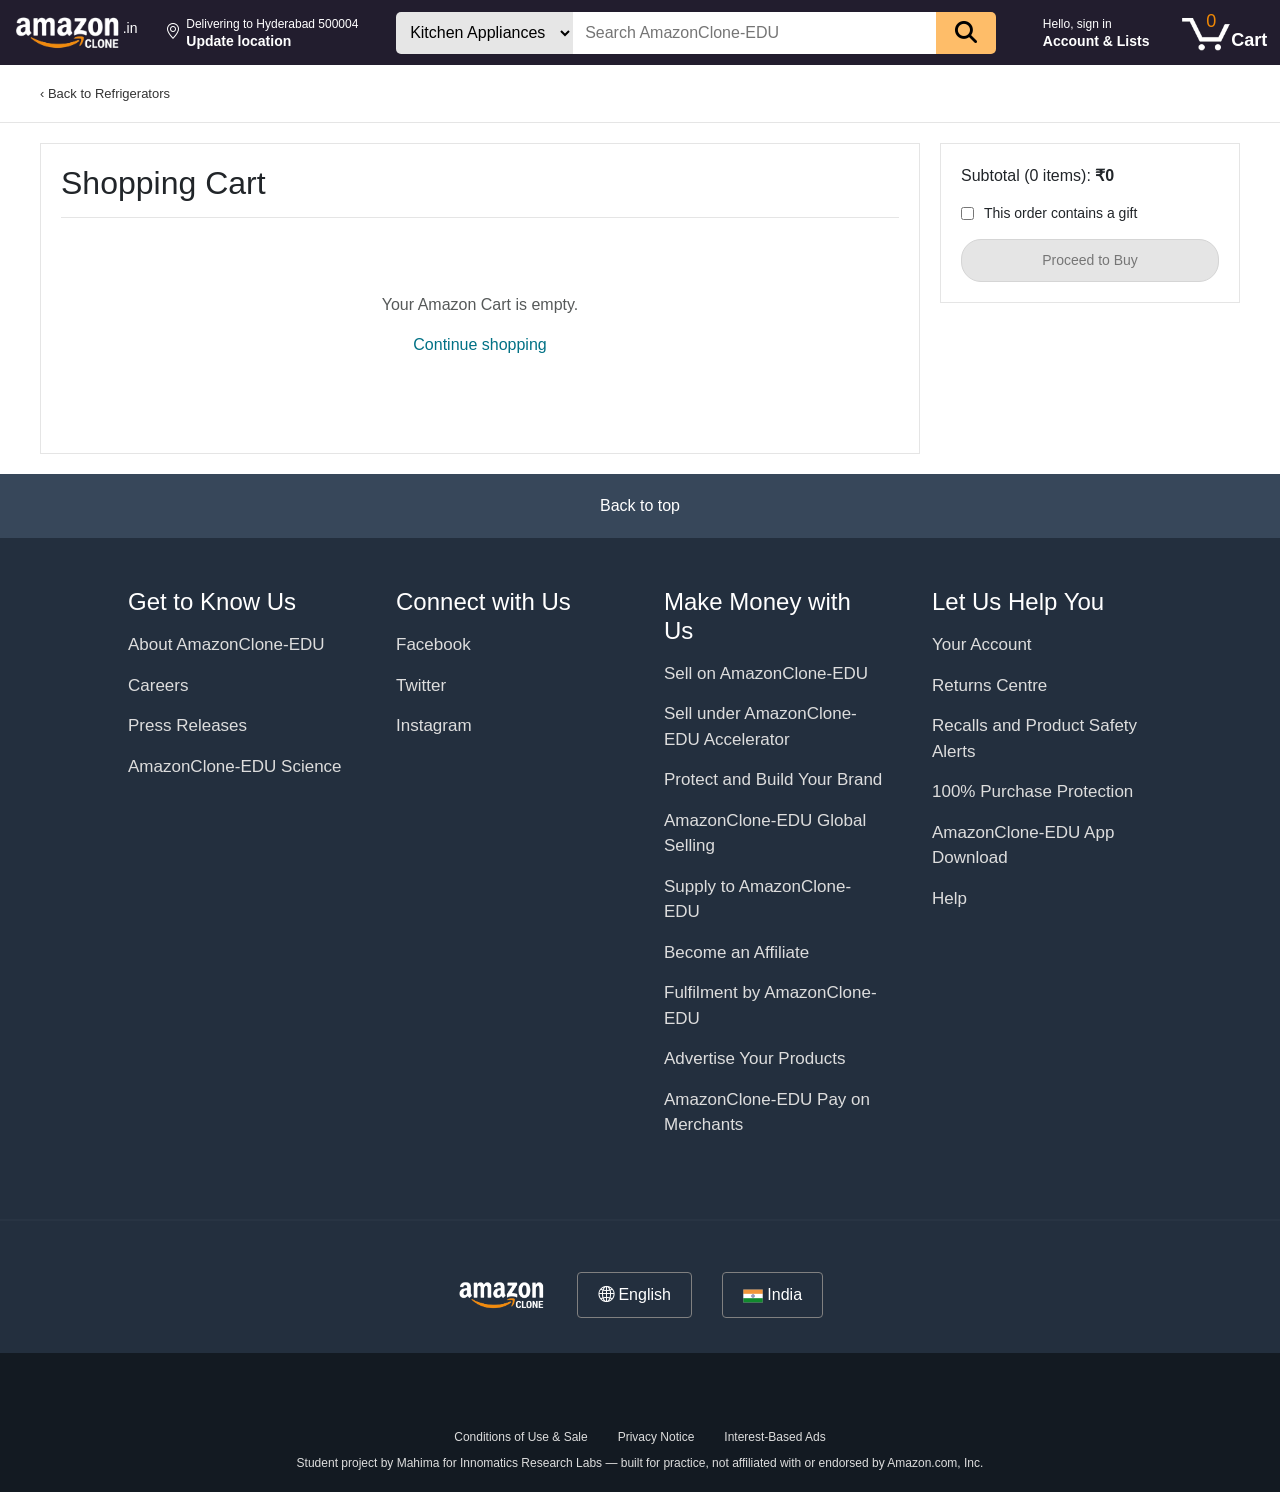
<file: AddToCart.html>
<!DOCTYPE html>
<html lang="en">

<head>
  <meta charset="UTF-8">
  <meta name="viewport" content="width=device-width, initial-scale=1.0">
  <meta name="google-site-verification" content="4iVVer7PLbeOzN-10DGRfQ53-vVK7bqg9NL-HsNJZtI" />
  <title>Shopping Cart - AmazonClone-EDU</title>
  <link rel="stylesheet" href="https://cdnjs.cloudflare.com/ajax/libs/font-awesome/6.4.2/css/all.min.css"
    integrity="sha512-z3gLpd7yknf1YoNbCzqRKc4qyor8gaKU1qmn+CShxbuBusANI9QpRohGBreCFkKxLhei6S9CQXFEbbKuqLg0DA=="
    crossorigin="anonymous" referrerpolicy="no-referrer" />

  <link rel="stylesheet"
    href="https://fonts.googleapis.com/css2?family=Material+Symbols+Rounded:opsz,wght,FILL,GRAD@20..48,100..700,0..1,-50..200" />

  <link href="https://cdn.jsdelivr.net/npm/bootstrap@5.3.8/dist/css/bootstrap.min.css" rel="stylesheet"
    integrity="sha384-sRIl4kxILFvY47J16cr9ZwB07vP4J8+LH7qKQnuqkuIAvNWLzeN8tE5YBujZqJLB" crossorigin="anonymous" />
  <link rel="stylesheet" href="https://cdn.jsdelivr.net/npm/bootstrap-icons@1.11.3/font/bootstrap-icons.min.css" />

  <link rel="stylesheet" href="refrigerator.css">
  <link rel="stylesheet" href="cart.css">
  <link rel="stylesheet" href="https://cdnjs.cloudflare.com/ajax/libs/font-awesome/6.5.1/css/all.min.css">
</head>

<body>

  <nav class="navbar-section">
    <a href="./" class="nav-logo">
      <img src="./images/amazon-clone-white.png" />
      <span>.in</span>
    </a>

    <div class="nav-location">
      <div class="icon"><i class="bi bi-geo-alt"></i></div>
      <div>
        <p>Delivering to Hyderabad 500004</p>
        <h4>Update location</h4>
      </div>
    </div>

    <div class="nav-search-bar">
      <select id="categorySelect">
        <option value="Kitchen Appliances">Kitchen Appliances</option>
        <option value="Electronics">Electronics</option>
        <option value="Vehicles">Vehicles</option>
        <option value="Beauty Products">Beauty Products</option>
        <option value="Decorations">Decorations</option>
        <option value="Furniture">Furniture</option>
      </select>
      <input type="text" id="searchInput" placeholder="Search AmazonClone-EDU" />
      <button id="searchButton" type="button">
        <i class="fa-solid fa-magnifying-glass"></i>
      </button>
    </div>

    <a href="./login.html">
      <div id="accountNav">
        <p>Hello, sign in</p>
        <h4>Account & Lists</h4>
      </div>
    </a>

    <a href="./AddToCart.html" class="cart-link">
      <div class="cart">
        <img src="./images/cart.png" alt="" /> <span id="cartCount">0</span><b>Cart</b>
      </div>
    </a>
  </nav>

  <div class="category-navbar">
    <a href="./refrigerator.html">‹ Back to Refrigerators</a>
  </div>

  <main class="cart-page">
    <div class="cart-items-panel">
      <h2 class="cart-heading">Shopping Cart</h2>
      <div id="cartItemsContainer">
        <!-- cart rows injected by cart.js -->
      </div>
    </div>

    <aside class="order-summary">
      <p class="summary-subtotal">
        Subtotal (<span id="summaryItemCount">0</span> items):
        <span id="summarySubtotal" class="summary-amount">₹0</span>
      </p>
      <label class="pod-checkbox-label">
        <input type="checkbox" id="isGiftCheckbox">
        This order contains a gift
      </label>
      <button id="checkoutBtn" class="checkout-btn">Proceed to Buy</button>
    </aside>
  </main>

  <!-- FOOTER -->
  <footer>
    <div class="back-top">
      <a href="#">Back to top</a>
    </div>

    <div class="footer-links">
      <div class="column">
        <h4>Get to Know Us</h4>
        <a href="#">About AmazonClone-EDU</a>
        <a href="#">Careers</a>
        <a href="#">Press Releases</a>
        <a href="#">AmazonClone-EDU Science</a>
      </div>

      <div class="column">
        <h4>Connect with Us</h4>
        <a href="#">Facebook</a>
        <a href="#">Twitter</a>
        <a href="#">Instagram</a>
      </div>

      <div class="column">
        <h4>Make Money with Us</h4>
        <a href="#">Sell on AmazonClone-EDU</a>
        <a href="#">Sell under AmazonClone-EDU Accelerator</a>
        <a href="#">Protect and Build Your Brand</a>
        <a href="#">AmazonClone-EDU Global Selling</a>
        <a href="#">Supply to AmazonClone-EDU</a>
        <a href="#">Become an Affiliate</a>
        <a href="#">Fulfilment by AmazonClone-EDU</a>
        <a href="#">Advertise Your Products</a>
        <a href="#">AmazonClone-EDU Pay on Merchants</a>
      </div>

      <div class="column">
        <h4>Let Us Help You</h4>
        <a href="#">Your Account</a>
        <a href="#">Returns Centre</a>
        <a href="#">Recalls and Product Safety Alerts</a>
        <a href="#">100% Purchase Protection</a>
        <a href="#">AmazonClone-EDU App Download</a>
        <a href="#">Help</a>
      </div>
    </div>

    <hr>

    <div class="footer-bottom">
      <img src="./images/amazon-clone-white.png" width="90px" />
      <button class="btn"><i class="bi bi-globe2"></i> English</button>
      <button class="btn">
        <img src="./images/flag.png" width="20px" alt="" /> India
      </button>
    </div>
  </footer>

  <div class="nav-footer">
    <div class="terms_conditions">
      <a href="#">Conditions of Use & Sale</a>
      <a href="#">Privacy Notice</a>
      <a href="#">Interest-Based Ads</a>
    </div>
    <t class="copyright">Student project by Mahima for Innomatics Research Labs — built for practice, not affiliated with or endorsed by Amazon.com, Inc.</t>
  </div>

  <script src="./cart.js"></script>
  <script src="https://cdn.jsdelivr.net/npm/bootstrap@5.3.8/dist/js/bootstrap.bundle.min.js"
    integrity="sha384-FKyoEForCGlyvwx9Hj09JcYn3nv7wiPVlz7YYwJrWVcXK/BmnVDxM+D2scQbITxI"
    crossorigin="anonymous"></script>

</body>

</html>
</file>
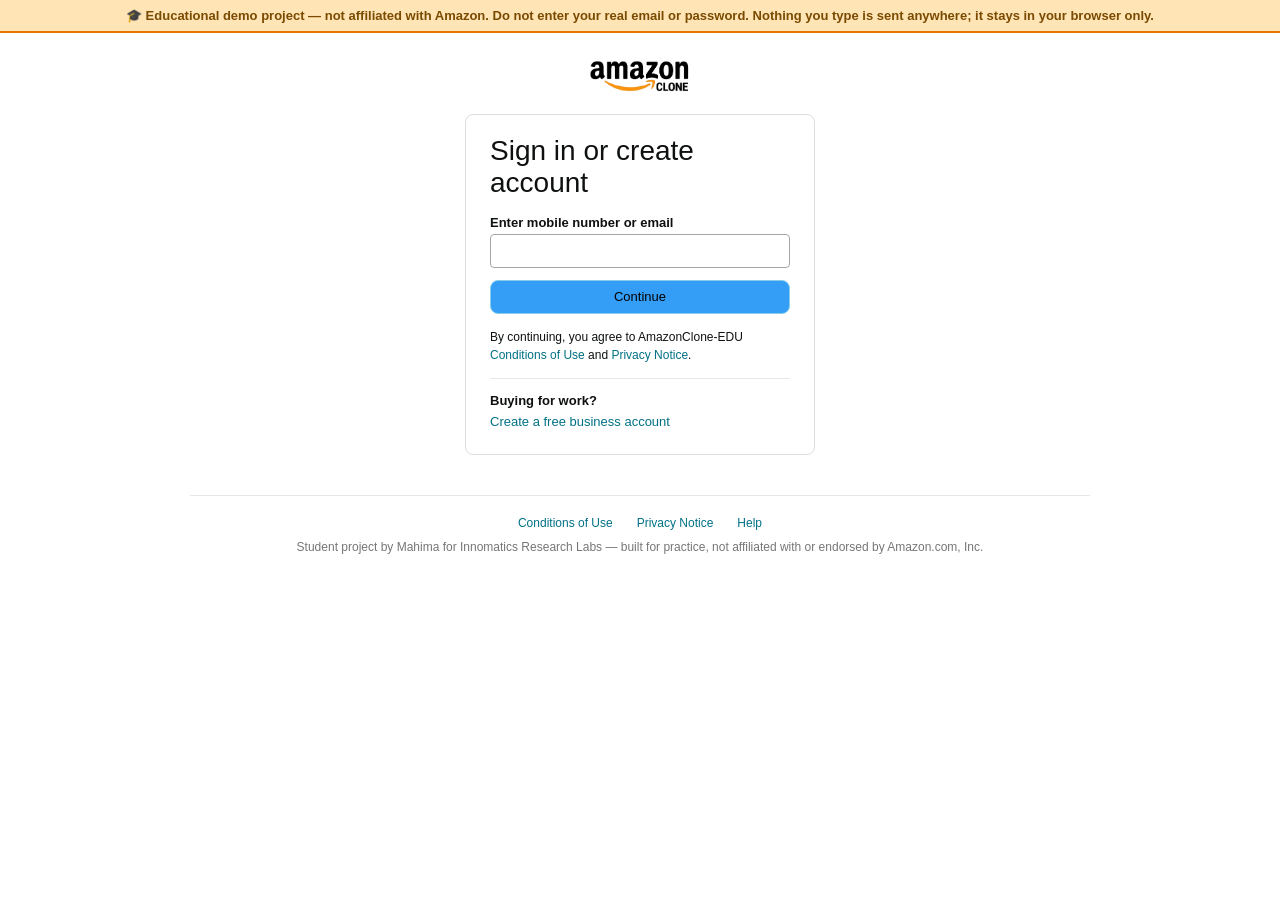
<file: login.html>
<!DOCTYPE html>
<html lang="en">

<head>
    <meta charset="UTF-8">
    <meta name="viewport" content="width=device-width, initial-scale=1.0">
    <meta name="google-site-verification" content="4iVVer7PLbeOzN-10DGRfQ53-vVK7bqg9NL-HsNJZtI" />
    <title>AmazonClone-EDU Sign-In (Educational Demo)</title>
    <meta name="robots" content="noindex, nofollow">
    <link rel="stylesheet" href="login.css">
</head>

<body>
    <div class="demo-banner">
        🎓 Educational demo project — not affiliated with Amazon. Do not enter your real email or password. Nothing you type is sent anywhere; it stays in your browser only.
    </div>

    <div class="logo-row">
        <a href="#" class="logo-link">
            <img src="./images/amazon-clone-logo.png" alt="AmazonClone-EDU" class="logo-img">
        </a>
    </div>

    <main class="auth-wrapper">
        <div class="auth-card">

            <section id="emailStep" class="auth-step">
                <h1 class="auth-heading">Sign in or create account</h1>

                <form id="emailForm" novalidate>
                    <label for="emailInput" class="field-label">Enter mobile number or email</label>
                    <input type="text" id="emailInput" class="text-input" autocomplete="off">
                    <p class="error-text" id="emailError"></p>

                    <button type="submit" class="primary-btn">Continue</button>
                </form>

                <p class="terms-text">
                    By continuing, you agree to AmazonClone-EDU
                    <a href="#">Conditions of Use</a> and
                    <a href="#">Privacy Notice</a>.
                </p>

                <hr>

                <p class="section-label">Buying for work?</p>
                <a href="#" class="text-link">Create a free business account</a>
            </section>

            <section id="passwordStep" class="auth-step hidden">
                <h1 class="auth-heading">Sign in</h1>

                <p class="identity-line">
                    <span id="passwordStepEmail"></span>
                    <a href="#" id="changeEmailLink" class="text-link">Change</a>
                </p>

                <form id="passwordForm" novalidate>
                    <label for="passwordInput" class="field-label">Password</label>
                    <input type="password" id="passwordInput" class="text-input" autocomplete="off" placeholder="Any demo password">
                    <label class="checkbox-label">
                        <input type="checkbox" id="showPasswordCheckbox">
                        Show password
                    </label>
                    <p class="error-text" id="passwordError"></p>

                    <button type="submit" class="primary-btn">Sign in</button>
                </form>

                <a href="#" class="text-link forgot-link">Forgot your password?</a>

                <hr>

                <p class="section-label">New to AmazonClone-EDU?</p>
                <button type="button" id="goToRegisterBtn" class="secondary-btn">Create your AmazonClone-EDU account</button>
            </section>

            <section id="registerStep" class="auth-step hidden">
                <h1 class="auth-heading">Create account</h1>

                <form id="registerForm" novalidate>
                    <label for="nameInput" class="field-label">Your name</label>
                    <input type="text" id="nameInput" class="text-input" autocomplete="name">

                    <label for="registerEmailInput" class="field-label">Mobile number or email</label>
                    <input type="text" id="registerEmailInput" class="text-input" autocomplete="off">

                    <label for="registerPasswordInput" class="field-label">Password</label>
                    <input type="password" id="registerPasswordInput" class="text-input" autocomplete="off" placeholder="Make up any demo password">
                    <p class="hint-text">This is a demo field — please don't use a real password. Must be at least 6 characters.</p>

                    <label for="registerConfirmInput" class="field-label">Re-enter password</label>
                    <input type="password" id="registerConfirmInput" class="text-input" autocomplete="off">

                    <p class="error-text" id="registerError"></p>

                    <button type="submit" class="primary-btn">Create your AmazonClone-EDU account</button>
                </form>

                <p class="terms-text">
                    By creating an account, you agree to AmazonClone-EDU
                    <a href="#">Conditions of Use</a> and
                    <a href="#">Privacy Notice</a>.
                </p>

                <hr>

                <p class="section-label">Already have an account?</p>
                <button type="button" id="goToSigninBtn" class="secondary-btn">Sign in instead</button>
            </section>

            <section id="successStep" class="auth-step hidden">
                <h1 class="auth-heading">You're signed in</h1>
                <p class="identity-line" id="successMessage"></p>
                <button type="button" id="continueShoppingBtn" class="primary-btn">Continue shopping</button>
                <button type="button" id="signOutBtn" class="secondary-btn">Sign out</button>
            </section>

        </div>
    </main>

    <hr class="page-divider">

    <footer class="auth-footer">
        <div class="footer-links-row">
            <a href="#">Conditions of Use</a>
            <a href="#">Privacy Notice</a>
            <a href="#">Help</a>
        </div>
        <p class="copyright-text">Student project by Mahima for Innomatics Research Labs — built for practice, not affiliated with or endorsed by Amazon.com, Inc.</p>
    </footer>

    <script src="./login.js"></script>

</body>

</html>
</file>
<file: refrigerator.css>
* {
    margin: 0;
    padding: 0;
    box-sizing: border-box;
}

body {
    font-family: 'Segoe UI', Tahoma, Geneva, Verdana, sans-serif;
}

@keyframes fadeIn {
    from {
        opacity: 0;
        transform: translateY(20px);
    }

    to {
        opacity: 1;
        transform: translateY(0);
    }
}

/* NAVBAR */
.navbar-section {
    display: flex;
    align-items: center;
    justify-content: space-evenly;
    gap: 10px;
    background-color: rgb(34, 29, 46);
    width: 100%;
    height: 65px;
    color: white;
}

.nav-logo {
    display: flex;
    align-items: center;
    cursor: pointer;
    justify-content: center;
}

.nav-logo img {
    width: 110px;
}

.nav-logo span {
    font-size: 14px;
    margin-bottom: 8px;
}

.nav-location {
    display: flex;
    align-items: center;
    cursor: pointer;
}

.nav-location .icon {
    padding: 5px;
}

.nav-location p {
    font-size: 12px;
    color: rgb(255, 255, 255);
    font-weight: 400;
    font-family: 'Amazon Ember', sans-serif;
    margin: 0;
}

.nav-location h4 {
    font-size: 14px;
    color: rgb(255, 255, 255);
    font-weight: 700;
    font-family: 'Amazon Ember', sans-serif;
    margin: 0;
}

.nav-search-bar {
    flex: 1;
    max-width: 600px;
    height: 42px;
    display: flex;
    margin: 0 15px;
}

.nav-search-bar select {
    width: fit-content;
    border: none;
    background: #e6e6e6;
    padding: 10px;
    border-radius: 5px 0 0 5px;
}

.nav-search-bar input {
    flex: 1;
    border: none;
    padding: 12px;
    font-size: 16px;
    outline: none;
}

.nav-search-bar button {
    width: 60px;
    border: none;
    background: #febd69;
    font-size: 22px;
    cursor: pointer;
    border-radius: 0 5px 5px 0;
}

.navbar-section a {
    text-decoration: none;
    color: inherit;
}

#accountNav {
    cursor: pointer;
    padding: 0 8px;
    border: 1px solid transparent;
    border-radius: 2px;
}

#accountNav:hover {
    border-color: #fff;
}

#accountNav p {
    font-size: 12px;
    color: #fff;
    white-space: nowrap;
    margin: 0;
}

#accountNav h4 {
    font-size: 14px;
    font-weight: 700;
    color: #fff;
    white-space: nowrap;
    margin: 0;
}

.orders p {
    font-size: 12px;
}

.orders h4 {
    font-size: 14px;
}

.cart {
    font-size: 18px;
    cursor: pointer;
    position: relative;
    display: flex;
    align-items: center;
}

.cart img {
    width: 50px;
}


.cart #cartCount {
    color: #f08804;
    position: absolute;
    top: 0;
    left: 25px;
}

.cart b {
    padding-top: 15px;
}

/* TABS */
.features {
    height: 40px;
    background-color: #232f3e;
    display: flex;
    justify-content: space-between;
    align-items: center;
    padding: 0 15px;
}

.tabs {
    display: flex;
    align-items: center;
    gap: 25px;
    color: white;
}

.prime {
    color: white;
}


/* CATEGORY NAVBAR */
.category-navbar {
    width: 100%;
    height: 58px;
    background: #ffffff;
    display: flex;
    align-items: center;
    padding: 0 40px;
    gap: 40px;
    border-bottom: 1px solid #e5e5e5;
    overflow-x: auto;
}

.category-navbar::-webkit-scrollbar {
    display: none;
}

.category-navbar a {
    text-decoration: none;
    color: #333;
    font-size: 13px;
    white-space: nowrap;
    display: flex;
    align-items: center;
}

.category-navbar a:hover {
    text-decoration: underline;
    color: #1f66b2;
}

main {
    display: flex;
    width: 100vw;
    padding-right: 30px;
    animation: fadeIn 1s ease forwards;
}

/* SIDE SECTION */
.sidebar {
    width: 20%;
    padding: 20px;
    background: #fff;
}

.sidebar-collapse {
    display: none;
}

.filter-section {
    margin-bottom: 15px;
}

.filter-section h4 {
    font-weight: 700;
    margin-bottom: 10px;
    color: #0f1111;
}

.filter-section label {
    display: flex;
    align-items: center;
    gap: 12px;
    font-size: 15px;
    margin-bottom: 10px;
    cursor: pointer;
    color: #0f1111;
}

.filter-section input {
    width: 15px;
    height: 17px;
    cursor: pointer;
}

.filter-section p {
    font-size: 15px;
    line-height: 20px;
    color: #0f1111;
}

.range-slider {
    position: relative;
    height: 24px;
    display: flex;
    align-items: center;
}

.range-track {
    position: absolute;
    left: 0;
    right: 0;
    height: 4px;
    background: #d9d9d9;
    border-radius: 2px;
}

.range-track-highlight {
    position: absolute;
    height: 4px;
    background: #146eb4;
    border-radius: 2px;
}

.range-slider input[type="range"] {
    position: absolute;
    top: 0;
    left: 0;
    width: 100%;
    height: 24px;
    margin: 0;
    background: none;
    pointer-events: none;
    -webkit-appearance: none;
    appearance: none;
}

.range-slider input[type="range"]::-webkit-slider-runnable-track {
    -webkit-appearance: none;
    background: transparent;
}

.range-slider input[type="range"]::-moz-range-track {
    background: transparent;
}

.range-slider input[type="range"]::-webkit-slider-thumb {
    pointer-events: auto;
    -webkit-appearance: none;
    appearance: none;
    width: 20px;
    height: 20px;
    border-radius: 50%;
    background: #fff;
    border: 5px solid #146eb4;
    box-shadow: 0 0 0 6px rgba(20, 110, 180, 0.15);
    cursor: pointer;
    position: relative;
    z-index: 2;
}

.range-slider input[type="range"]::-moz-range-thumb {
    pointer-events: auto;
    width: 20px;
    height: 20px;
    border-radius: 50%;
    background: #fff;
    border: 5px solid #146eb4;
    box-shadow: 0 0 0 6px rgba(20, 110, 180, 0.15);
    cursor: pointer;
}

.filter-section input[type="checkbox"] {
    width: 15px;
    height: 17px;
}

.rating {
    display: flex;
    align-items: center;
    gap: 8px;
    cursor: pointer;
}

.stars {
    color: #ff9900;
    font-size: 25px;
}

.rating span:last-child {
    font-size: 15px;
    color: #0f1111;
}

.rating:hover {
    color: #c7511f;
}

.filter-section .price {
    font-weight: 500;
}

.range-slider {
    position: relative;
    margin-bottom: 50px;
    margin-top: 20px;
}

.range-slider input {
    width: 100%;
    appearance: none;
    height: 4px;
    background: #1f66b2;
    border-radius: 5px;
    outline: none;
    position: absolute;
}

.back-link {
    text-decoration: none;
    color: #0f1111;
    font-size: 15px;
    display: block;
    margin-bottom: 15px;
}

.filter-section ul {
    list-style: none;
    padding-left: 18px;
}

.filter-section li {
    font-size: 15px;
    margin-bottom: 2px;
    color: #0f1111;
    cursor: pointer;
    line-height: 28px;
}

.filter-section .active {
    font-weight: bold;
}

.filter-section li:hover,
.back-link:hover {
    color: #c7511f;
}


/* PRODUCTS */
.products {
    display: grid;
    grid-template-columns: repeat(4, 1fr);
    gap: 20px;
    width: 80%;
    padding-top: 25px;
}

.card {
    border: 1px solid #e5e5e5;
    max-height: 765px;
    padding: 12px;
    background: #fff;
    cursor: pointer;
    display: flex;
    flex-direction: column;
}

.card img {
    width: 100%;
    height: 320px;
    object-fit: contain;
}

.card h3 {
    font-size: 16px;
    font-weight: 500;
    margin: 15px 0;
}

.rating {
    color: #f08804;
    margin-bottom: 10px;
    font-size: 14px;
    font-weight: 400;
}

.rating span:last-child {
    color: #007185;
}

.card p {
    margin-bottom: 10px;
    color: #565959;
    font-size: 15px;
}

.price {
    font-size: 30px;
    color: #000;
    margin-bottom: 10px;
}

.mrp {
    font-size: 18px;
    text-decoration: line-through;
    color: #565959;
}

.offer {
    color: #cc0c39;
    font-weight: bold;
}

.delivery {
    color: #000;
    line-height: 25px;
}

.card:hover {
    box-shadow: 0 0 8px rgba(0, 0, 0, 0.2);
}

.OUT {
    color: red;
}


/* RECOMMENDATION */
.signin-section {
    width: 100%;
    background: #fff;
    border: 1px solid #ddd;
    text-align: center;
    padding: 60px 20px 25px;
    margin: 20px auto;
}

.signin-section h2 {
    font-size: 22px;
    font-weight: 700;
    margin-bottom: 20px;
    color: #000;
}

.signin-btn {
    width: 300px;
    height: 42px;
    background: #349ef6;
    border: 1px solid skyblue;
    border-radius: 8px;
    font-weight: 500;
    border: none;
    border-radius: 25px;
    font-size: 18px;
    cursor: pointer;
    margin-bottom: 10px;
}

.signin-btn:hover {
    background: #59cef8;
}

.signin-section p {
    font-size: 14px;
    color: #111;
}

.signin-section a {
    color: #2162a1;
    text-decoration: none;
}

.signin-section a:hover {
    text-decoration: underline;
}


/* FOOTER */
footer {
    background: #232f3e;
    color: white;
}

.back-top {
    background: #37475a;
    text-align: center;
    padding: 20px;
}

.back-top a {
    color: white;
    text-decoration: none;
    font-size: 16px;
    font-weight: 500;
}

.footer-links {
    width: 80%;
    margin: auto;
    padding: 50px 0;
    display: flex;
    justify-content: space-between;
    flex-wrap: wrap;
}

.column {
    display: flex;
    flex-direction: column;
    width: 220px;
}

.column h4 {
    margin-bottom: 15px;
}

.column a {
    text-decoration: none;
    color: #dddddd;
    margin-bottom: 15px;
    font-size: 17px;
}

.column a:hover {
    text-decoration: underline;
}

hr {
    border: 1px solid #3a4553;
}

/* Bottom Section */
.footer-bottom {
    padding: 35px;
    display: flex;
    justify-content: center;
    align-items: center;
    gap: 30px;
}

.logo {
    width: 120px;
}

.btn {
    background: transparent;
    color: white;
    border: 1px solid gray;
    padding: 10px 20px;
    border-radius: 4px;
    cursor: pointer;
    font-size: 16px;
}

.btn:hover {
    border-color: white;
}

/* Navigation Footer */
.nav-footer {
    width: 100%;
    background: #131A22;
    padding: 35px 0 20px;
}

/* Nav-Footer Links */
.nav-footer-links {
    width: 900px;
    margin: 0 auto;
    display: grid;
    grid-template-columns: repeat(4, 1fr);
    gap: 28px 60px;
}

.nav-footer-links a {
    text-decoration: none;
    width: 150px;
}

.nav-footer-links h5 {
    color: #DDD;
    font-size: 12px;
    font-weight: 700;
    font-family: Arial, Helvetica, sans-serif;
    margin-bottom: 2px;
}

.nav-footer-links span {
    display: block;
    color: #999;
    font-size: 12px;
    line-height: 1.2;
    font-family: Arial, Helvetica, sans-serif;
}

.nav-footer-links a:hover h5,
.nav-footer-links a:hover span {
    text-decoration: underline;
}

/* Bottom Links */
.terms_conditions {
    margin-top: 40px;
    display: flex;
    justify-content: center;
    gap: 30px;
}

.terms_conditions a {
    color: #DDD;
    text-decoration: none;
    font-size: 12px;
    font-family: Arial, Helvetica, sans-serif;
}

.terms_conditions a:hover {
    text-decoration: underline;
}

/* Copyright */
.copyright {
    margin-top: 8px;
    display: flex;
    justify-content: center;
    color: #DDD;
    font-size: 12px;
    font-family: Arial, Helvetica, sans-serif;
}

/* ADD TO CART */
.cart-link {
    text-decoration: none;
    color: inherit;
}

.add-to-cart-btn {
    width: 100%;
    padding: 10px;
    background: #97bbe0;
    border: 1px solid #0f766e;
    border-radius: 20px;
    font-size: 18px;
    font-weight: 500;
    cursor: pointer;
    transition: background 0.15s ease;
    margin-top: auto;
}

.add-to-cart-btn:hover {
    background: #5c7c9d;
}

.add-to-cart-btn:disabled {
    background: #e5e5e5;
    color: #767676;
    border-color: #d5d5d5;
    cursor: not-allowed;
}

.add-to-cart-btn.added {
    background: #d19a58;
    border-color: #d19a58;
    color: #fff;
}


/* RESPONSIVENESS */
html,
body {
    overflow-x: hidden;
    max-width: 100%;
}

.features {
    overflow-x: auto;
    scrollbar-width: none;
}

.features::-webkit-scrollbar {
    display: none;
}

.tabs {
    flex-shrink: 0;
    white-space: nowrap;
}

@media (max-width: 1200px) {
    .navbar-section {
        padding: 0 10px;
    }

    .nav-location p {
        font-size: 9px;
    }

    .tabs div {
        display: none;
    }

    .tabs div:nth-child(1) {
        display: block;
    }

    .products {
        grid-template-columns: repeat(3, 1fr);
    }

    .nav-footer-links {
        width: 90%;
        grid-template-columns: repeat(4, 1fr);
    }

    .column {
        width: 150px;
    }

    .column a {
        font-size: 13px;
    }

    .column h4 {
        font-size: 15px;
    }
}

@media (max-width: 992px) {
    .navbar-section {
        flex-wrap: wrap;
        height: auto;
        padding: 10px;
        justify-content: space-between;
    }

    .nav-logo {
        order: 1;
    }

    #accountNav {
        order: 2;
    }

    .cart-link,
    .cart {
        order: 3;
    }

    .nav-location,
    .orders {
        display: none;
    }

    .nav-search-bar {
        order: 4;
        width: 100%;
        max-width: 100%;
        flex: 1 1 100%;
        margin: 10px 0 0;
    }

    main {
        width: 100%;
    }

    .sidebar {
        width: 30%;
    }

    .products {
        width: 70%;
        grid-template-columns: repeat(2, 1fr);
    }

    .card img {
        height: 220px;
    }

    .category-navbar {
        padding: 0 15px;
        gap: 20px;
    }

    .footer-links {
        gap: 30px;
        text-align: center;
    }

    .nav-footer-links {
        grid-template-columns: repeat(2, 1fr);
    }

    .column {
        width: 100px;
    }

    .column a {
        font-size: 10px;
    }

    .column h4 {
        font-size: 12px;
    }
}

@media (max-width: 576px) {
    .navbar-section {
        padding: 8px;
        gap: 8px;
    }

    .nav-logo img {
        width: 80px;
    }

    .nav-search-bar select {
        max-width: 90px;
        font-size: 13px;
        padding: 8px 4px;
    }

    .nav-search-bar input {
        min-width: 0;
        padding: 10px 8px;
        font-size: 14px;
    }

    .nav-search-bar button {
        width: 44px;
        font-size: 18px;
    }

    #accountNav p,
    #accountNav h4 {
        font-size: 11px;
    }

    .cart {
        font-size: 15px;
    }

    .tabs {
        gap: 12px;
        font-size: 14px;
    }

    .category-navbar {
        padding: 0 12px;
        gap: 16px;
    }

    main {
        position: relative;
    }

    .sidebar {
        width: 50%;
        position: absolute;
        top: 0;
        left: 0;
        z-index: 10;
        transition: all 0.5s ease-in-out;
        box-shadow: 4px 0 16px -2px rgba(0, 0, 0, 0.1),
            2px 0 6px -2px rgba(0, 0, 0, 0.05);
    }

    .sidebar-collapse {
        display: block;
        border: none;
        background-color: white;
        padding: 10px;
        width: 40px;
        height: 40px;
        position: absolute;
        top: 0;
        left: 210px;
    }

    .sidebar.active {
        transform: translateX(-210px);
    }

    .products {
        width: 100%;
        grid-template-columns: 1fr;
        gap: 0px;
    }

    .card {
        margin: 30px 30px 0px 50px;
    }

    .card img {
        height: 150px;
    }

    .add-to-cart-btn {
        width: fit-content;
        padding: 10px 40px;
    }

    .nav-footer-links {
        grid-template-columns: 1fr;
        width: 90%;
    }

    .terms_conditions {
        flex-wrap: wrap;
        gap: 12px;
    }

    .signin-section {
        padding: 40px 15px 20px;
    }

    .signin-btn {
        width: 100%;
    }
}
</file>
<file: cart.css>
.cart-page {
    display: flex;
    gap: 20px;
    padding: 20px 40px;
    align-items: flex-start;
}

.cart-items-panel {
    flex: 1;
    background: #fff;
    border: 1px solid #e5e5e5;
    padding: 20px;
}

.cart-heading {
    padding-bottom: 15px;
    border-bottom: 1px solid #e5e5e5;
    margin-bottom: 15px;
}

.cart-row {
    display: flex;
    gap: 20px;
    padding: 20px 0;
    border-bottom: 1px solid #e5e5e5;
}

.cart-row img {
    width: 140px;
    height: 140px;
    object-fit: contain;
}

.cart-row-details {
    flex: 1;
    display: flex;
    flex-direction: column;
    gap: 6px;
}

.cart-row-details h3 {
    font-size: 17px;
    font-weight: 400;
}

.cart-row-brand {
    font-size: 13px;
    color: #565959;
}

.cart-row-price {
    font-size: 18px;
    font-weight: 700;
    color: #0f1111;
}

.cart-row-mrp {
    font-size: 13px;
    text-decoration: line-through;
    color: #565959;
    margin-left: 8px;
}

.cart-row-actions {
    display: flex;
    align-items: center;
    gap: 15px;
    margin-top: 6px;
}

.qty-stepper {
    display: flex;
    align-items: center;
    border: 1px solid #d5d9d9;
    border-radius: 20px;
    overflow: hidden;
    background: #f0f2f2;
}

.qty-stepper button {
    width: 32px;
    height: 32px;
    border: none;
    background: transparent;
    font-size: 16px;
    cursor: pointer;
}

.qty-stepper button:hover {
    background: #e3e6e6;
}

.qty-stepper span {
    width: 32px;
    text-align: center;
    font-size: 14px;
}

.remove-item-btn {
    background: none;
    border: none;
    color: #007185;
    font-size: 13px;
    cursor: pointer;
}

.remove-item-btn:hover {
    color: #c7511f;
    text-decoration: underline;
}

.cart-row-subtotal {
    min-width: 120px;
    text-align: right;
    font-size: 16px;
    font-weight: 700;
}

.empty-cart {
    text-align: center;
    padding: 60px 20px;
    color: #565959;
}

.empty-cart a {
    color: #007185;
    text-decoration: none;
}

.empty-cart a:hover {
    text-decoration: underline;
}

/* Order Summary */
.order-summary {
    width: 300px;
    flex-shrink: 0;
    background: #fff;
    border: 1px solid #e5e5e5;
    padding: 20px;
}

.summary-subtotal {
    font-size: 16px;
    margin-bottom: 15px;
}

.summary-amount {
    font-weight: 700;
}

.pod-checkbox-label {
    display: flex;
    align-items: center;
    gap: 10px;
    font-size: 14px;
    margin-bottom: 15px;
    cursor: pointer;
}

.checkout-btn {
    width: 100%;
    padding: 10px;
    background: #349ef6;
    border: 1px solid skyblue;
    border-radius: 20px;
    font-size: 14px;
    cursor: pointer;
}

.checkout-btn:hover {
    background: #59cef8;
}

.checkout-btn:disabled {
    background: #e5e5e5;
    color: #767676;
    border-color: #d5d5d5;
    cursor: not-allowed;
}


/* RESPONSIVENESS */
@media (max-width: 1200px) {
    .products {
        grid-template-columns: repeat(3, 1fr);
    }

    .nav-footer-links {
        width: 90%;
        grid-template-columns: repeat(3, 1fr);
    }
}

@media (max-width: 992px) {
    .navbar-section {
        flex-wrap: wrap;
        height: auto;
        padding: 10px;
        justify-content: space-between;
    }

    .nav-logo {
        order: 1;
    }

    #accountNav {
        order: 2;
    }

    .cart-link,
    .cart {
        order: 3;
    }

    .nav-location,
    .orders {
        display: none;
    }

    .nav-search-bar {
        order: 4;
        width: 100%;
        max-width: 100%;
        flex: 1 1 100%;
        margin: 10px 0 0;
    }

    main {
        flex-direction: column;
    }

    .sidebar {
        width: 100%;
    }

    .products {
        width: 100%;
        grid-template-columns: repeat(2, 1fr);
    }

    .card img {
        height: 220px;
    }

    .footer-links {
        justify-content: center;
        gap: 30px;
        text-align: center;
    }

    .nav-footer-links {
        grid-template-columns: repeat(2, 1fr);
    }
}

@media (max-width: 576px) {
    .features {
        overflow-x: auto;
    }

    .tabs {
        gap: 12px;
    }

    .category-navbar {
        padding: 0 15px;
        gap: 20px;
    }

    .products {
        grid-template-columns: 1fr;
    }

    .card img {
        height: 260px;
    }



    .nav-footer-links {
        grid-template-columns: 1fr;
        width: 90%;
    }

    .terms_conditions {
        flex-wrap: wrap;
        gap: 12px;
    }

    .signin-section {
        padding: 40px 15px 20px;
    }

    .signin-btn {
        width: 100%;
    }
}



/* RESPONSIVENESS */
/* @media (max-width: 992px) {
    .cart-page {
        flex-direction: column;
        padding: 20px;
    }

    .order-summary {
        width: 100%;
    }
}

@media (max-width: 576px) {
    .cart-row {
        flex-direction: column;
        gap: 12px;
    }

    .cart-row img {
        width: 100%;
        height: 180px;
    }

    .cart-row-subtotal {
        text-align: left;
        min-width: auto;
    }

    .cart-row-actions {
        flex-wrap: wrap;
        gap: 10px;
    }
} */
</file>
<file: login.css>
* {
    margin: 0;
    padding: 0;
    box-sizing: border-box;
}

body {
    font-family: 'Amazon Ember', 'Segoe UI', Arial, sans-serif;
    background: #fff;
    color: #0f1111;
    min-height: 100vh;
}

@keyframes fadeIn {
    from {
        opacity: 0;
        transform: translateY(20px);
    }

    to {
        opacity: 1;
        transform: translateY(0);
    }
}

main {
    animation: fadeIn 1s ease forwards;
}

.demo-banner {
    background: #ffe4b5;
    color: #7a4a00;
    text-align: center;
    font-size: 13px;
    font-weight: 600;
    padding: 8px 16px;
    border-bottom: 2px solid #e77600;
}

.top-strip {
    height: 4px;
    background: #131921;
    width: 100%;
}

.logo-row {
    display: flex;
    justify-content: center;
    padding: 20px 0 10px;
}

.logo-link {
    display: flex;
    align-items: flex-end;
    text-decoration: none;
    color: #0f1111;
}

.logo-img {
    width: 110px;
}

.logo-suffix {
    font-size: 16px;
    margin-left: 2px;
    margin-bottom: 4px;
}

/* Auth card */
.auth-wrapper {
    display: flex;
    justify-content: center;
    padding: 10px 20px 40px;
}

.auth-card {
    width: 100%;
    max-width: 350px;
    border: 1px solid #ddd;
    border-radius: 8px;
    padding: 20px 24px 24px;
}

.auth-heading {
    font-size: 28px;
    font-weight: 400;
    margin-bottom: 16px;
}

.field-label {
    display: block;
    font-size: 13px;
    font-weight: 700;
    margin-bottom: 4px;
}

.text-input {
    width: 100%;
    height: 34px;
    padding: 0 8px;
    font-size: 15px;
    border: 1px solid #a6a6a6;
    border-radius: 4px;
    margin-bottom: 12px;
    outline: none;
}

.text-input:focus {
    border-color: #e77600;
    box-shadow: 0 0 3px 2px rgba(228, 121, 17, 0.5);
    background: #f0faff;
}

.error-text {
    color: #c40000;
    font-size: 13px;
    margin: -6px 0 10px;
    min-height: 0;
}

.error-text:empty {
    display: none;
}

.hint-text {
    font-size: 12px;
    color: #565959;
    margin: -8px 0 12px;
}

.checkbox-label {
    display: flex;
    align-items: center;
    gap: 8px;
    font-size: 13px;
    margin-bottom: 12px;
    cursor: pointer;
}

.checkbox-label input {
    width: 14px;
    height: 14px;
    cursor: pointer;
}

.primary-btn {
    width: 100%;
    height: 34px;
    background: #349ef6;
    border: 1px solid skyblue;
    border-radius: 8px;
    font-size: 13px;
    font-weight: 500;
    cursor: pointer;
    margin-bottom: 14px;
    transition: all 0.5s ease-in-out;
}

.primary-btn:hover {
    background: #59cef8;
}

.secondary-btn {
    width: 100%;
    height: 34px;
    background: #f0f2f2;
    border: 1px solid #adb1b8;
    border-radius: 8px;
    font-size: 13px;
    cursor: pointer;
}

.secondary-btn:hover {
    background: #e3e6e6;
}

.terms-text {
    font-size: 12px;
    line-height: 18px;
    color: #0f1111;
    margin-bottom: 14px;
}

.terms-text a {
    color: #007185;
    text-decoration: none;
}

.terms-text a:hover {
    text-decoration: underline;
    color: #c7511f;
}

hr {
    border: none;
    border-top: 1px solid #e7e7e7;
    margin: 14px 0;
}

.section-label {
    font-size: 13px;
    font-weight: 700;
    margin-bottom: 4px;
}

.text-link {
    font-size: 13px;
    color: #007185;
    text-decoration: none;
}

.text-link:hover {
    text-decoration: underline;
    color: #c7511f;
}

.identity-line {
    display: flex;
    justify-content: space-between;
    align-items: center;
    font-size: 14px;
    margin-bottom: 14px;
    word-break: break-all;
}

.forgot-link {
    display: block;
    margin-bottom: 4px;
}

.hidden {
    display: none;
}

/* Footer */
.page-divider {
    max-width: 900px;
    margin: 0 auto;
}

.auth-footer {
    text-align: center;
    padding: 20px 0 40px;
}

.footer-links-row {
    display: flex;
    justify-content: center;
    gap: 24px;
    margin-bottom: 10px;
}

.footer-links-row a {
    font-size: 12px;
    color: #007185;
    text-decoration: none;
}

.footer-links-row a:hover {
    text-decoration: underline;
    color: #c7511f;
}

.copyright-text {
    font-size: 12px;
    color: #767676;
}


/* RESPONSIVENESS */
@media (max-width: 576px) {
    .auth-wrapper {
        padding: 10px 12px 30px;
    }

    .auth-card {
        max-width: 100%;
        padding: 16px 16px 20px;
        border: none;
    }

    .auth-heading {
        font-size: 22px;
    }

    .logo-img {
        width: 90px;
    }

    .footer-links-row {
        flex-wrap: wrap;
        gap: 14px;
    }
}
</file>
